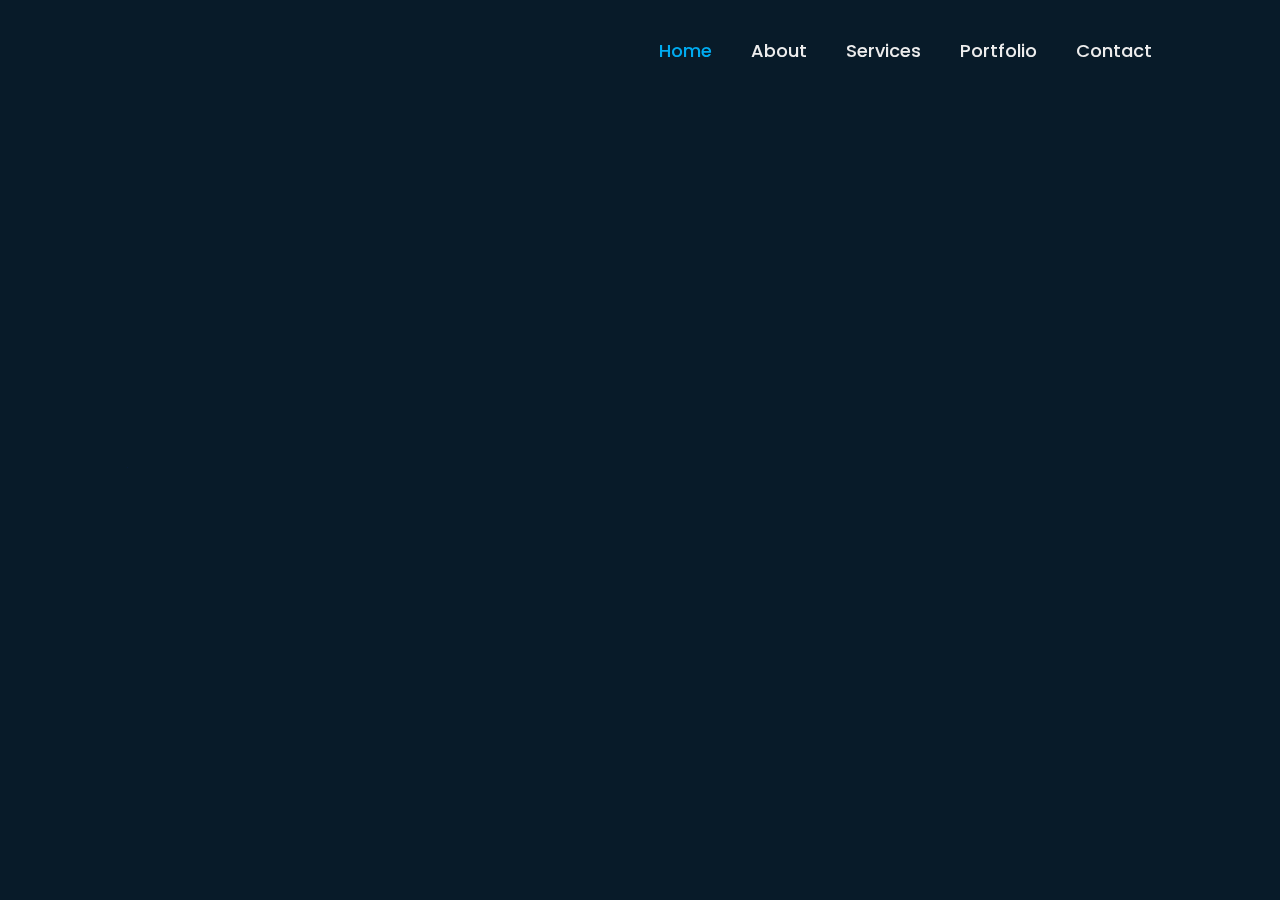
<file: HTML ÇALIŞMA/index.html>
<!DOCTYPE html>
<html lang="en">
  <head>
    <meta charset="UTF-8" />
    <meta http-equiv="X-UA-Compatible" content="IE=edge" />
    <meta name="viewport" content="width=device-width, initial-scale=1.0" />
    <title>Document</title>
    <title>Personal Portfolio Website</title>
    <link rel="stylesheet" href="style.css" />
    <link
      href="https://unpkg.com/boxicons@2.1.4/css/boxicons.min.css"
      rel="stylesheet"
    />
  </head>
  <body>
    <header class="header">
      <a href="about.html" class="logo">Batın</a>
      <nav class="navbar">
        <a href="#" class="active">Home</a>
        <a href="about.html">About</a>
        <a href="#">Services</a>
        <a href="#">Portfolio</a>
        <a href="#">Contact</a>
      </nav>
    </header>
    <section class="home">
      <div class="home-content">
        <h1>Hi,I'm Batın Ayyıldız</h1>
        <h3>Software Student</h3>
        <p>This is my personal website.</p>
        <div class="btn-box">
          <a href="#">Hire me</a>
          <a href="#">Let's Talk</a>
        </div>
      </div>
      <div class="home-sci">
        <a href="https://instagram.com/batinaayyildiz?igshid=MzNlNGNkZWQ4Mg=="
          ><i class="bx bxl-instagram"></i
        ></a>
        <a
          href="https://www.linkedin.com/in/bat%C4%B1n-ayy%C4%B1ld%C4%B1z-85b886219"
          ><i class="bx bxl-linkedin"></i
        ></a>
        <a href="#"><i class="bx bxl-facebook"></i></a>
      </div>
      <span class="home-imgHover"></span>
    </section>
  </body>
</html>
</file>
<file: HTML ÇALIŞMA/style.css>
@import url("https://fonts.googleapis.com/css?family=Poppins");

* {
  margin: 0;
  padding: 0;
  box-sizing: border-box;
  font-family: "Poppins", sans-serif;
}

body {
  background-color: #081b29;
  color: #ededed;
}

.header {
  position: fixed;
  top: 0;
  left: 0;
  width: 100%;
  padding: 20px 10%;
  background: transparent;
  display: flex;
  justify-content: space-between;
  align-items: center;
  z-index: 100;
}
.logo {
  position: relative;
  font-size: 40px;
  color: #ededed;
  text-decoration: none;
  font-weight: 600;
}
.logo::before {
  content: "";
  position: absolute;
  top: 0;
  right: 0;
  width: 100%;
  height: 100%;
  background: #081b29;
  animation: showRight 1s ease forwards;
  animation-delay: 0.8s;
}

.navbar a {
  font-size: 18px;
  color: #ededed;
  text-decoration: none;
  font-weight: 500;
  margin-left: 35px;
  transition: 0.3s;
}

.navbar a:hover,
.navbar a.active {
  color: #00abf0;
}

.home {
  height: 100vh;
  background: url() no-repeat;
  background-size: cover;
  background-position: center;
  display: flex;
  align-items: center;
  padding: 0 10%;
}

.home-content {
  max-width: 600px;
}

.home-content h1 {
  position: relative;
  font-size: 56px;
  font-weight: 700;
  line-height: 1.2;
}
.home-content h1::before {
  content: "";
  position: absolute;
  top: 0;
  right: 0;
  width: 100%;
  height: 100%;
  background: #081b29;
  animation: showRight 1s ease forwards;
  animation-delay: 1s;
}

.home-content h3 {
  position: relative;
  font-size: 32px;
  font-weight: 700;
  color: #00abf0;
}
.home-content h3::before {
  content: "";
  position: absolute;
  top: 0;
  right: 0;
  width: 100%;
  height: 100%;
  background: #081b29;
  animation: showRight 1s ease forwards;
  animation-delay: 1.3s;
}

.home-content p {
  position: relative;
  font-size: 16px;
  margin: 20px 0 40px;
}
.home-content p::before {
  content: "";
  position: absolute;
  top: 0;
  right: 0;
  width: 100%;
  height: 100%;
  background: #081b29;
  animation: showRight 1s ease forwards;
  animation-delay: 1.6s;
}
.home-content .btn-box {
  position: relative;
  display: flex;
  justify-content: space-between;
  width: 345px;
  height: 50px;
}
.home-content .btn-box::before {
  content: "";
  position: absolute;
  top: 0;
  right: 0;
  width: 100%;
  height: 100%;
  background: #081b29;
  animation: showRight 1s ease forwards;
  animation-delay: 1.9s;
  z-index: 2;
}
.btn-box a {
  position: relative;
  display: inline-flex;
  justify-content: center;
  align-items: center;
  width: 150px;
  height: 100%;
  background: #00abf0;
  border: 2px solid #00abf0;
  border-radius: 8px;
  color: #081b29;
  text-decoration: none;
  font-weight: 600;
  letter-spacing: 1px;
  z-index: 1;
  overflow: hidden;
  transition: 0.5s;
}
.btn-box a:hover {
  color: #00abf0;
}

.btn-box a:nth-child(2) {
  background: transparent;
  color: #00abf0;
}
.btn-box a:nth-child(2):hover {
  color: #081b29;
}
.btn-box a:nth-child(2)::before {
  background: transparent;
  background: #00abf0;
}

.btn-box a::before {
  content: "";
  position: absolute;
  top: 0;
  left: 0;
  width: 0;
  height: 100%;
  background: #081b29;
  z-index: -1;
  transition: 0.5s;
}
.btn-box a:hover::before {
  width: 100%;
}

.home-sci {
  position: absolute;
  bottom: 40px;
  width: 170px;
  display: flex;
  justify-content: space-between;
}
.home-sci::before {
  content: "";
  position: absolute;
  top: 0;
  right: 0;
  width: 100%;
  height: 100%;
  background: #081b29;
  animation: showRight 1s ease forwards;
  animation-delay: 2.5s;
  z-index: 2;
}
.home-sci a {
  position: relative;
  display: inline-flex;
  justify-content: center;
  align-items: center;
  width: 40px;
  height: 40px;
  background: transparent;
  border: 2px solid #00abf0;
  border-radius: 50%;
  font-size: 20px;
  color: #00abf0;
  text-decoration: none;
  z-index: 1;
  overflow: hidden;
  transition: 0.5s;
}

.home-sci a:hover {
  color: #081b29;
}

.home-sci a::before {
  content: "";
  position: absolute;
  top: 0;
  left: 0;
  width: 0%;
  height: 100%;
  background: #00abf0;
  z-index: -1;
  transition: 0.5s;
}

.home-sci a:hover::before {
  width: 100%;
}

@keyframes showRight {
  100% {
    width: 0;
  }
}

.about h1 {
  position: absolute;
  font-size: 32px;
  top: 40%;
  left: 10%;
  transform: translate(-50%, -50%);
}

.about::before {
  content: "";
  position: absolute;
  top: 0;
  right: 0;
  width: 100%;
  height: 100%;
  background: #081b29;
  animation: showRight 1s ease forwards;
  animation-delay: 1s;
  z-index: 2;
}

.about P {
  position: absolute;
  color: #00abf0;
  font-size: 24px;
  top: 50%;
  left: 37%;
  background-size: cover;
  background-position: center;
  display: flex;
  align-items: center;
  transform: translate(-50%, -50%);
}
</file>
